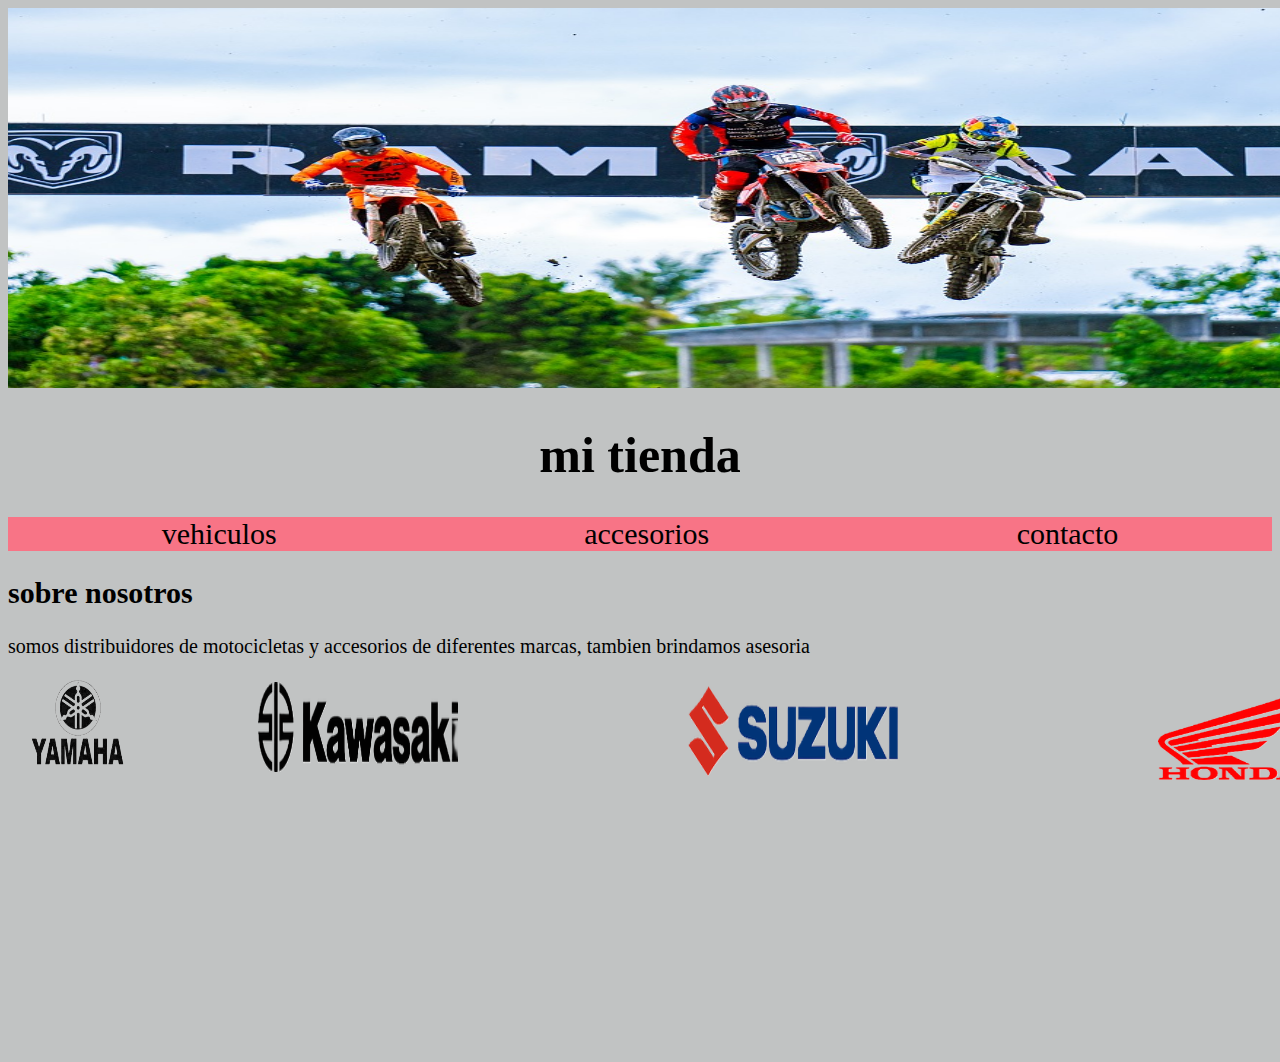
<file: index.html>
<!DOCTYPE html>
<html lang="es">
<head>
    <meta charset="UTF-8">
    <meta name="viewport" content="width=device-width, initial-scale=1.0">
    <img src="./imagenes/motocross-8125542_960_720.jpg"height=380px width="1400px">
        <title>menu principal</title>
        <link rel="stylesheet" href="./index.css">
</head>
<body>
    <header>
        <h1>mi tienda</h1>
        <nav>
            <style>
                ul {
                    list-style-type: none;
                    padding: 0;
                    margin: 0;
                    display: flex;
                    justify-content: space-around;
                    background-color: rgb(248, 116, 134);
                }
                li {
                    margin-right: 20px;
                    padding: 12px 20px;
            display: block
                }
                a {
                    text-decoration: none;
                    color: rgb(0, 0, 0);
                }
                li a:hover {
            background-color: #2c2426bb; /* Cambia el color al pasar el ratón */
        }
    
    
        /* Contenedor principal */
        .container {
            display: flex; /* Usar flexbox para layout */
            margin-top: 50px;
        }
          
        </style>
            <ul>
                <a target="_blank"href="vehiculos.html">vehiculos</a>
                <a target="_blank"href="accesorios.html">accesorios</a>
                <a target="_blank" href="contacto.html">contacto</a>
            </ul>
        </nav>
    </header>
    <h2>sobre nosotros</h2>
    <p>somos distribuidores de motocicletas y accesorios de diferentes marcas, tambien brindamos asesoria </p>
    <section class="img1">
     <img src="./imagenes/63ae8bdebe40d95dc7af7fe9e60ff898-J5IaGeaLu-transformed.png"height=90px width=100px
    </section>
    <section class="img2">
        <img src="./imagenes/kawa-transformed.png"height=90px width=200px
    </section>
    <section class="img3">
        <img src="./imagenes/suzuki-transformed.png"height=90px width=210px
    </section>
    <section class="img4">
        <img src="./imagenes/honda-transformed.png"height=90px width=150px
    </section>
     
     

    

</body>
</html>
</file>
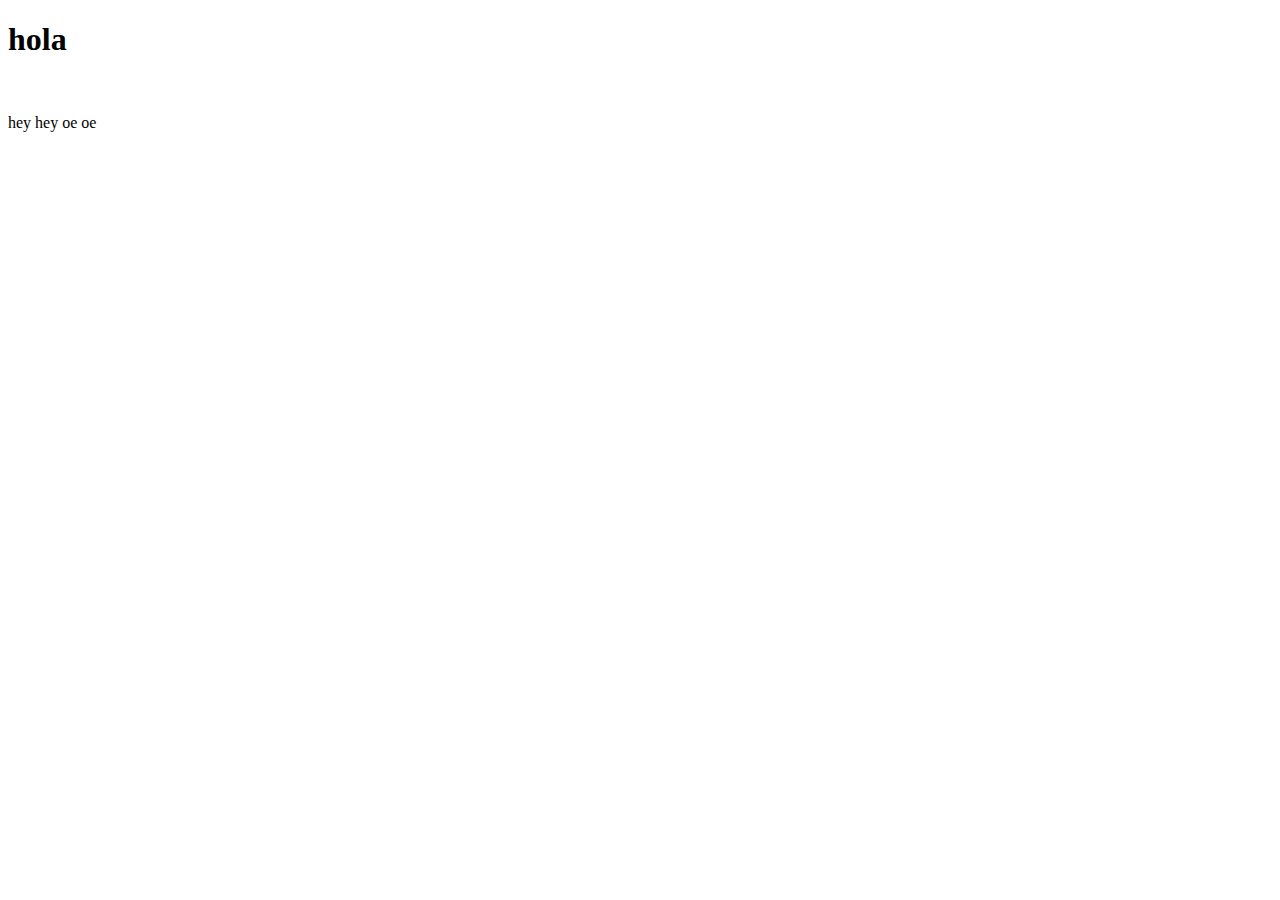
<file: accesorios.html>
<!DOCTYPE html>
<html lang="es">
<head>
    <meta charset="UTF-8">
    <meta name="viewport" content="width=device-width, initial-scale=1.0">
    <title>accesorios</title>
    <h1>hola </h1><br>
    <p>hey hey oe oe</p>
</head>
<body>
    
</body>
</html>
</file>
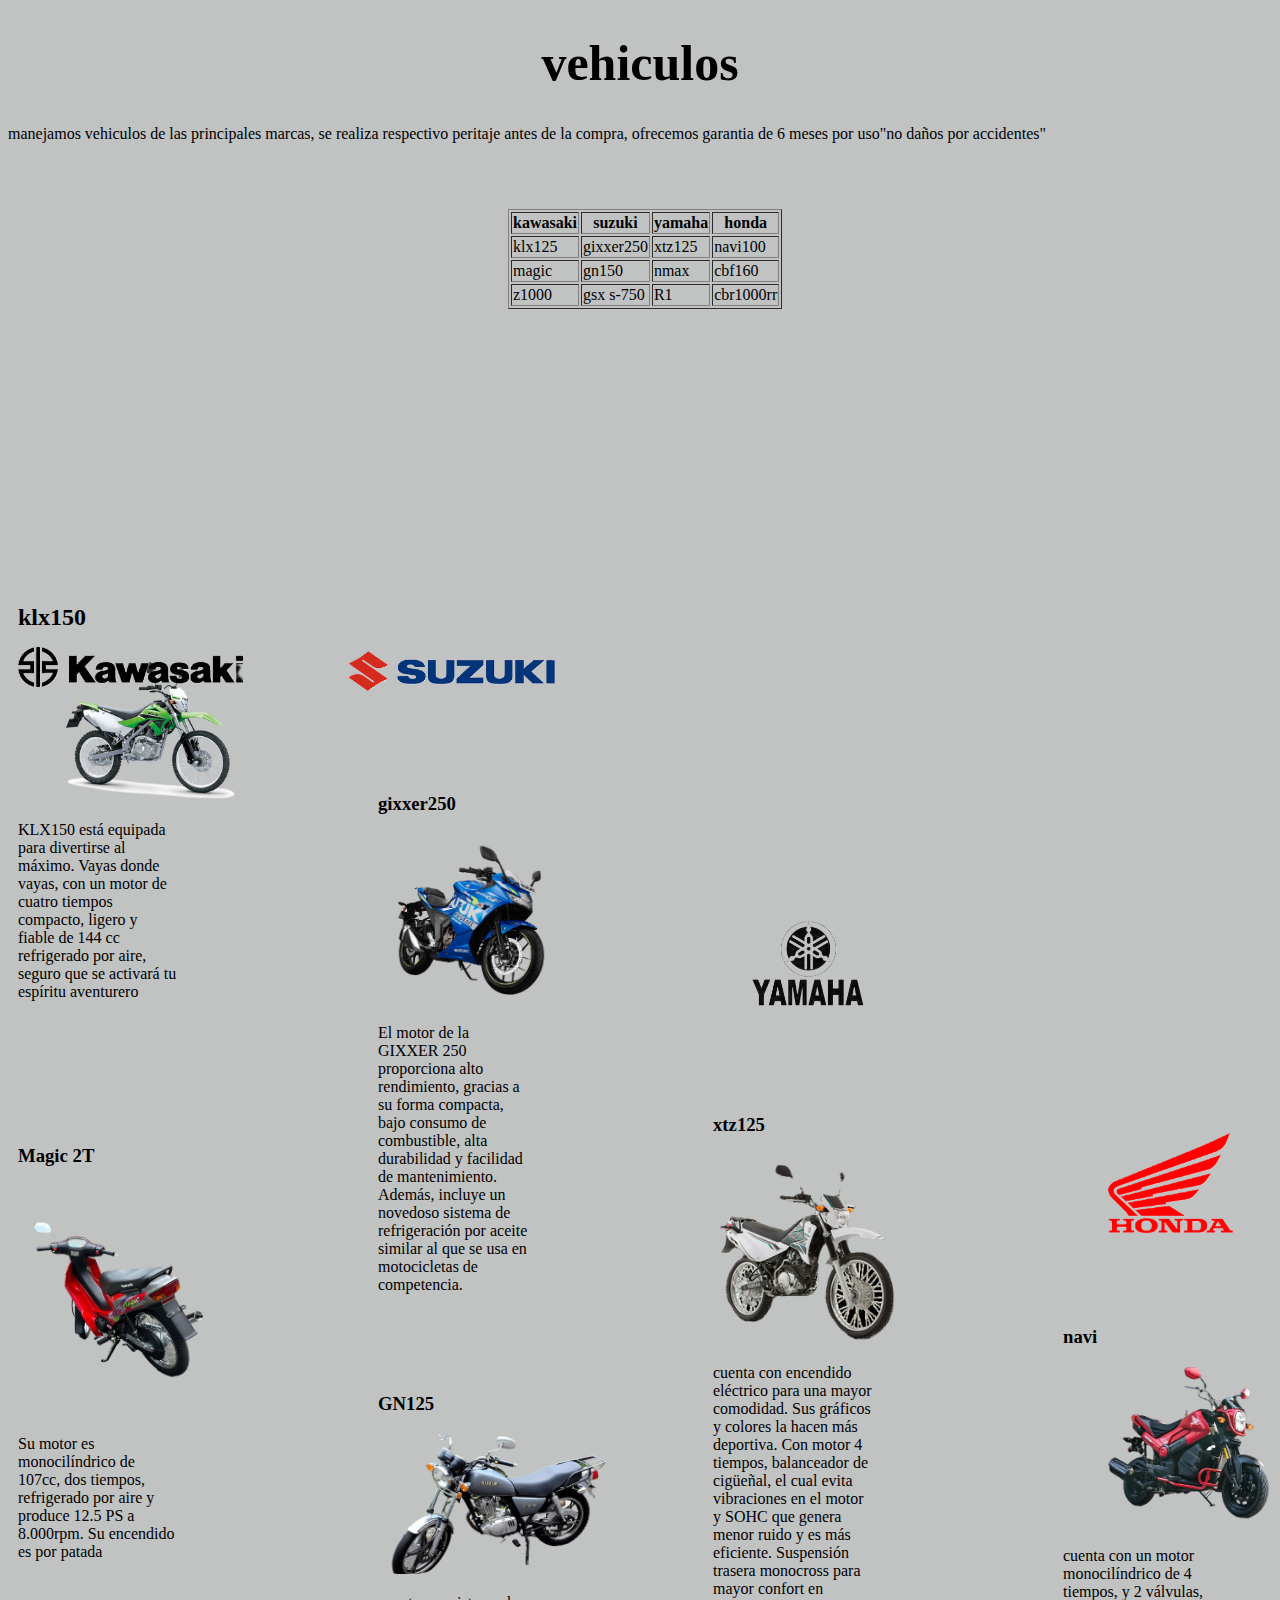
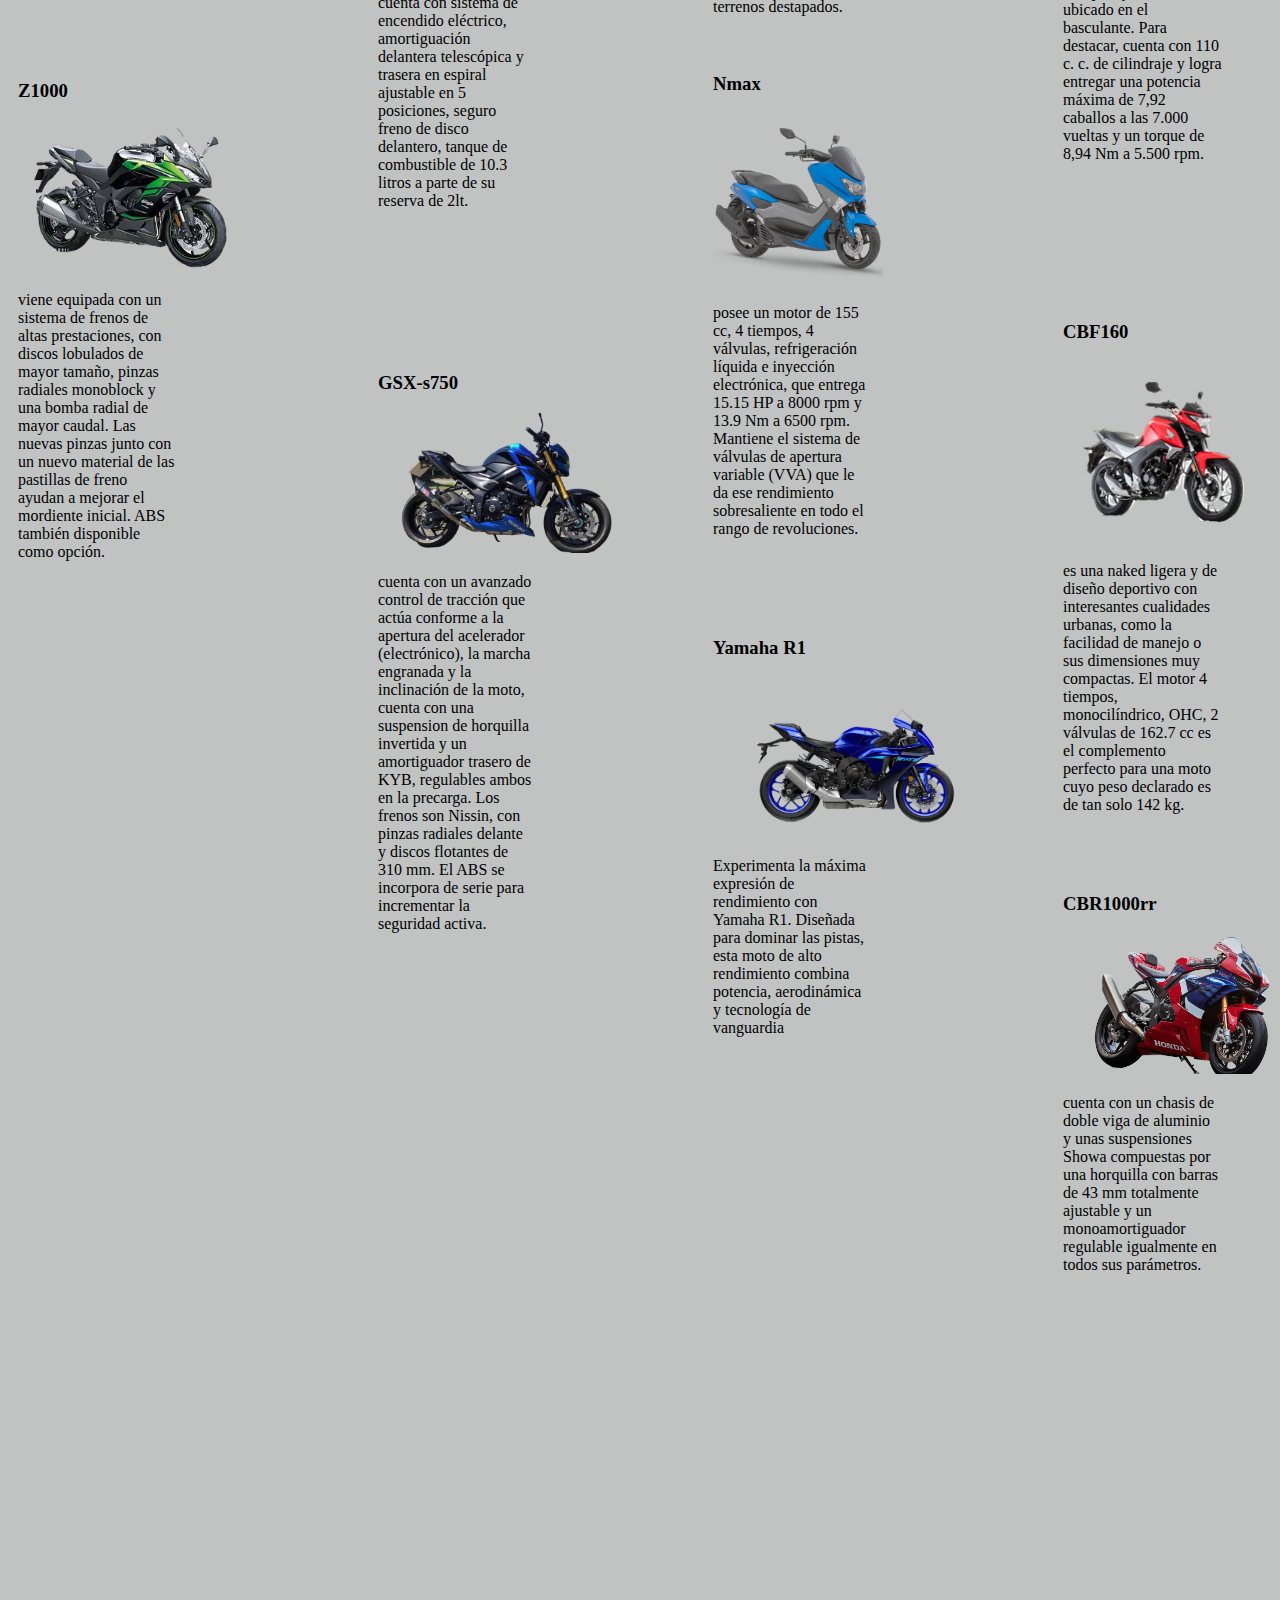
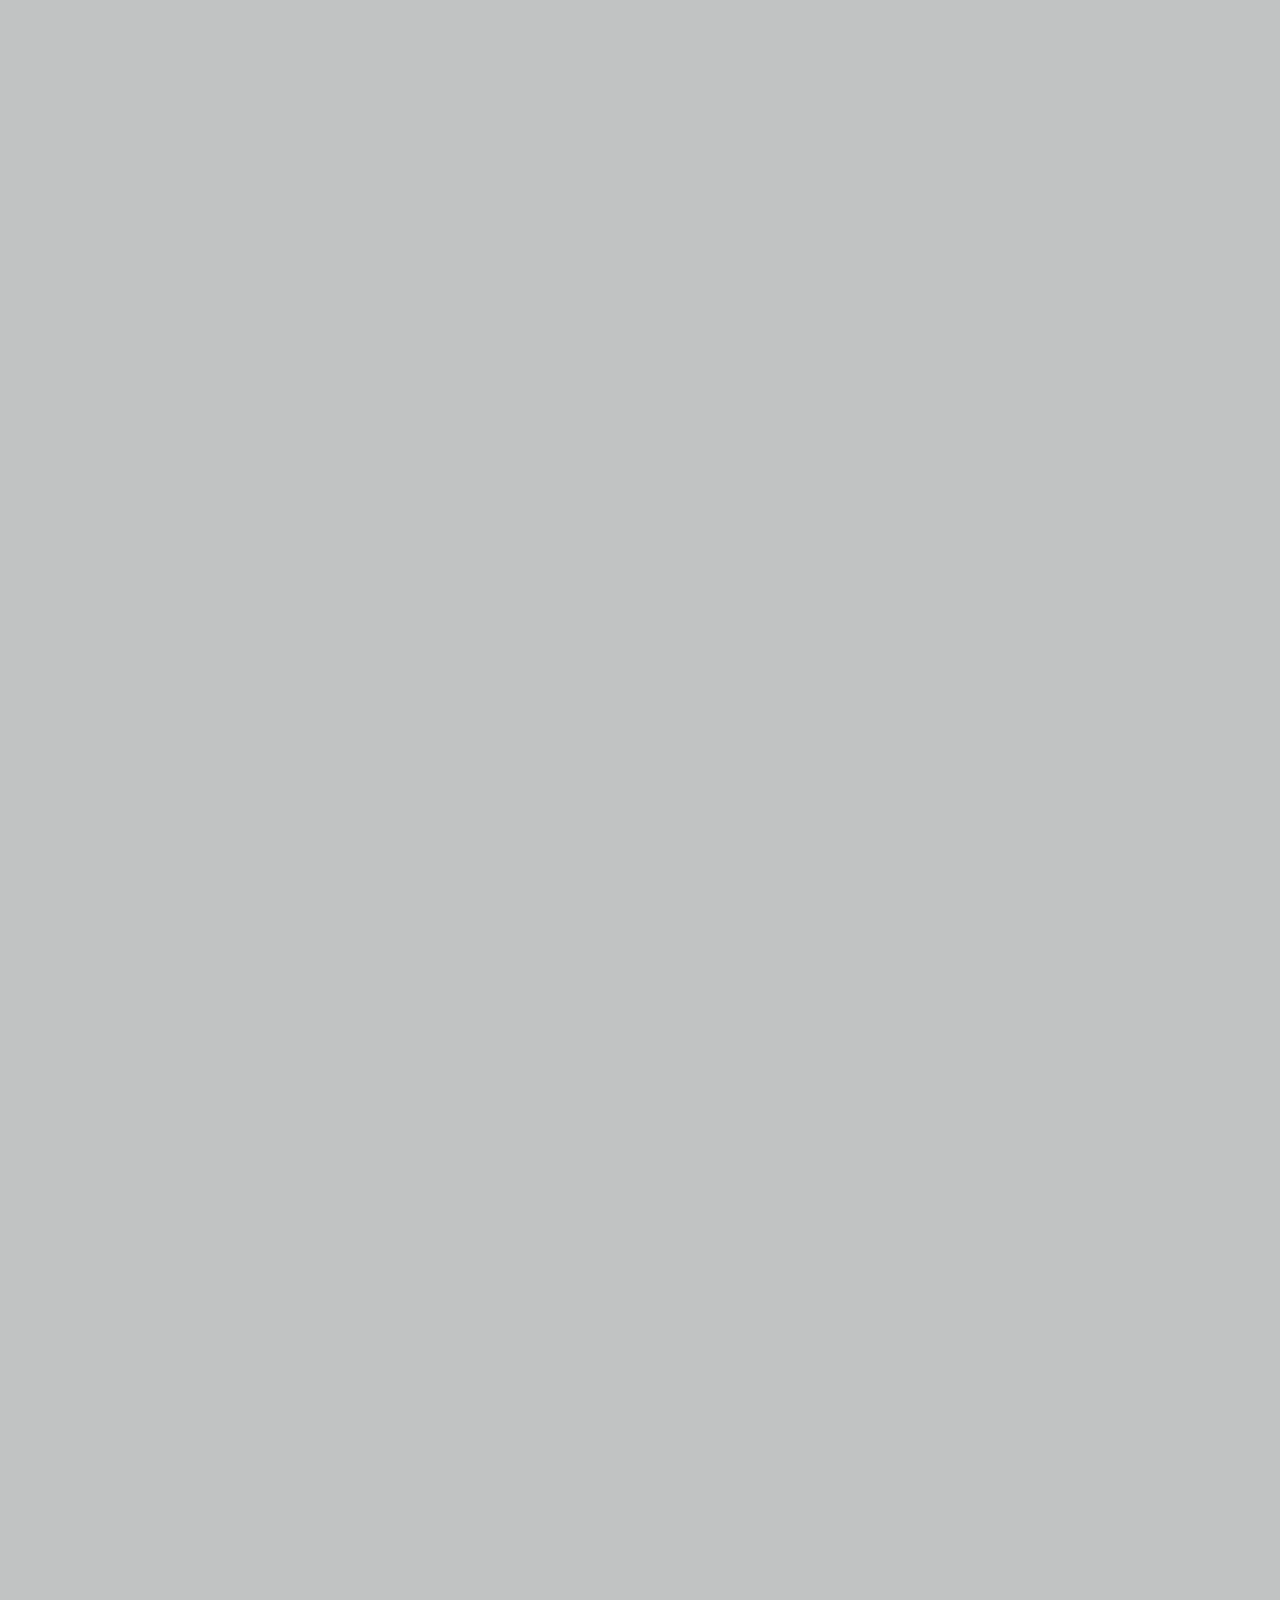
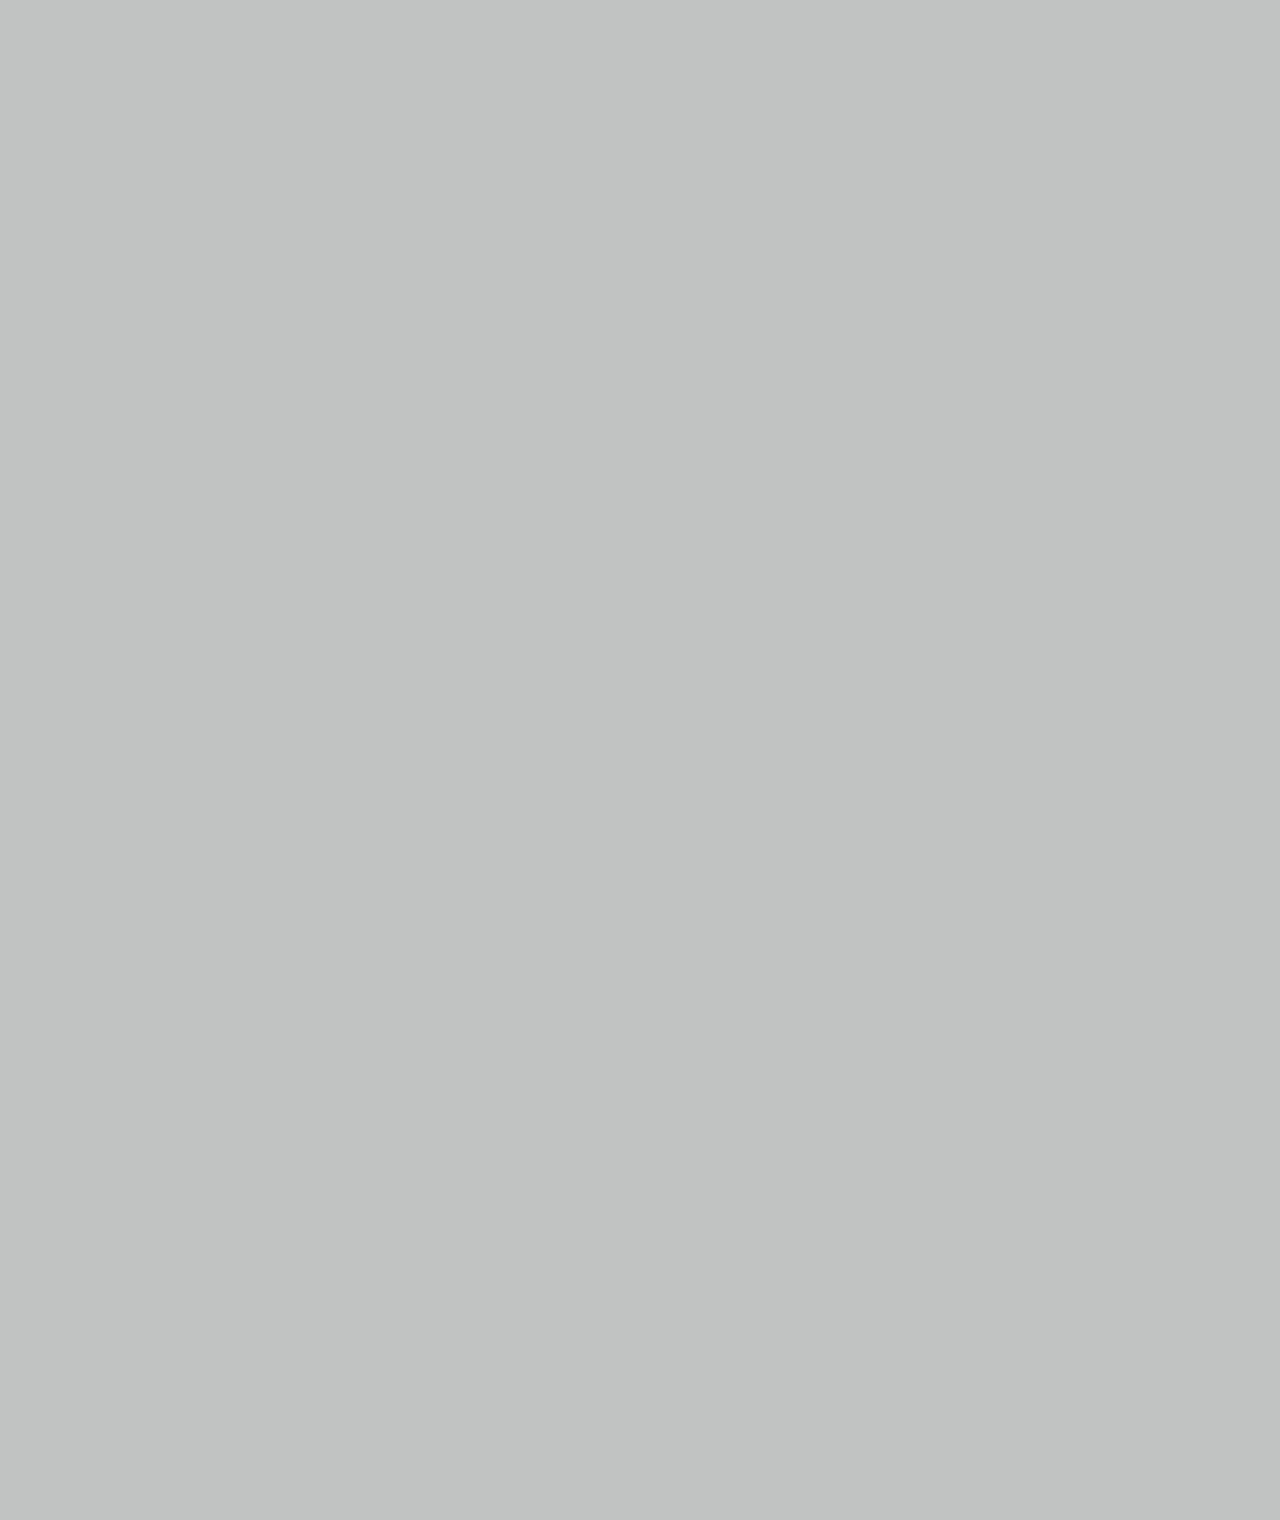
<file: vehiculos.html>
<!DOCTYPE html>
<html lang="es">
<head>
    <meta charset="UTF-8">
    <meta name="viewport" content="width=device-width, initial-scale=1.0">
    <title>proyecto integrador-vehiculos</title>
    <link rel="stylesheet" href="./vehiculos.css">
</head>
<body>
    <h1>vehiculos</h1>
    <p>manejamos vehiculos de las principales marcas, se realiza respectivo peritaje antes de la compra, ofrecemos garantia de 6 meses por uso"no daños por accidentes"</p>
    <section>
        <table border="1">
        <tr>
            <th>kawasaki</th>
            <th>suzuki</th>
            <th>yamaha</th>
            <th>honda</th>
        </tr>
        <tr>
            <td> klx125</td>
            <td>gixxer250</td>
            <td>xtz125</td>
            <td>navi100</td>
        </tr>
        <tr>
            <td>magic</td>
            <td>gn150</td>
            <td>nmax</td>
            <td>cbf160</td>
        </tr>
        <tr>
            <td>z1000</td>
            <td>gsx s-750</td>
            <td>R1</td>
            <td>cbr1000rr</td>
        </tr>
    </table>
        <section class="yamaha">
         <h2>klx150</h2>
         <img src="./imagenes/klx.png"   atl="klx" height=150px weight=150px>
         <p> KLX150 está equipada para divertirse al máximo. Vayas donde vayas, con un motor de cuatro tiempos compacto, ligero y fiable de 144 cc refrigerado por aire, seguro que se activará tu espíritu aventurero</p>
         </section>
         <section class="magic">
            <h3>Magic 2T</h3>
         <img src="./imagenes/maggic-transformed.png" height=230px>
         <p>Su motor es monocilíndrico de 107cc, dos tiempos, refrigerado por aire y produce 12.5 PS a 8.000rpm. Su encendido es por patada</p>
         </section>
        <section class="kawa1000">
            <h3>Z1000</h3>
         <img src="./imagenes/kawa1000-transformed.png"height=150px>
         <p> viene equipada con un sistema de frenos de altas prestaciones, con discos lobulados de mayor tamaño, pinzas radiales monoblock y una bomba radial de mayor caudal. Las nuevas pinzas junto con un nuevo material de las pastillas de freno ayudan a mejorar el mordiente inicial. ABS también disponible como opción.</p>
        </section>
        <section class="kawa">
            <img src="./imagenes/kawa-transformed.png"height="40px">
        </section>
    </section>
    <section class="suzu">
        <img src="./imagenes/suzuki-transformed.png" height="40px">
    </section>
    <section class="gixxer250">
        <h3>gixxer250</h3>
        <img src="./imagenes/suzuki-gixxer-sf-250-transformed.png"height="170px">
        <p>El motor de la GIXXER 250 proporciona alto rendimiento, gracias a su forma compacta, bajo consumo de combustible, alta durabilidad y facilidad de mantenimiento. Además, incluye un novedoso sistema de refrigeración por aceite similar al que se usa en motocicletas de competencia.</p>
        </section>
        <section class="gn125">
            <h3>GN125</h3>
            <img src="./imagenes/gn125-transformed.png" height="140px">
            <p>cuenta con sistema de encendido eléctrico, amortiguación delantera telescópica y trasera en espiral ajustable en 5 posiciones, seguro freno de disco delantero, tanque de combustible de 10.3 litros a parte de su reserva de 2lt.</p>
        </section> <br>
        <section class="gsx750">
            <h3>GSX-s750</h3>
            <img src="./imagenes/GSX-S750-transformed.png"height="140px">
            <p>cuenta con un avanzado control de tracción que actúa conforme a la apertura del acelerador (electrónico), la marcha engranada y la inclinación de la moto, cuenta con una suspension de horquilla invertida y un amortiguador trasero de KYB, regulables ambos en la precarga. Los frenos son Nissin, con pinzas radiales delante y discos flotantes de 310 mm. El ABS se incorpora de serie para incrementar la seguridad activa. </p>
        </section>
    </section>
    <section class="yam">
        <img src="./imagenes/63ae8bdebe40d95dc7af7fe9e60ff898-J5IaGeaLu-transformed.png"height="90px">
    </section>
    <section class="xtz">
        <h3>xtz125</h3>
        <img src="./imagenes/xtz125-transformed.png"height="190px">
        <p>cuenta con encendido eléctrico para una mayor comodidad. Sus gráficos y colores la hacen más deportiva. Con motor 4 tiempos, balanceador de cigüeñal, el cual evita vibraciones en el motor y SOHC que genera menor ruido y es más eficiente. Suspensión trasera monocross para mayor confort en terrenos destapados.</p>
    </section>
    <section class="nmax">
        <h3>Nmax</h3>
        <img src="./imagenes/nmax_azul.png"height="170px">
        <p>posee un motor de 155 cc, 4 tiempos, 4 válvulas, refrigeración líquida e inyección electrónica, que entrega 15.15 HP a 8000 rpm y 13.9 Nm a 6500 rpm. Mantiene el sistema de válvulas de apertura variable (VVA) que le da ese rendimiento sobresaliente en todo el rango de revoluciones.</p>
    </section>
    <section class="r1">
        <h3> Yamaha R1</h3>
        <img src="./imagenes/Yamaha-R1--transformed.png"height="160px">
        <p>Experimenta la máxima expresión de rendimiento con Yamaha R1. Diseñada para dominar las pistas, esta moto de alto rendimiento combina potencia, aerodinámica y tecnología de vanguardia</p>
    </section>
    <section class="hond">
        <img src="./imagenes/honda-transformed.png"height="100px">
    </section>
    <section class="navi">
        <h3>navi</h3>
        <img src="./imagenes/honda_navi-transformed.png"height="160px">
        <p>cuenta con un motor monocilíndrico de 4 tiempos, y 2 válvulas, ubicado en el basculante. Para destacar, cuenta con 110 c. c. de cilindraje y logra entregar una potencia máxima de 7,92 caballos a las 7.000 vueltas y un torque de 8,94 Nm a 5.500 rpm.</p>
    </section>
    <section class="cbf">
        <h3>CBF160</h3>
        <img src="./imagenes/cbf160-transformed.png"height="180px">
        <p>es una naked ligera y de diseño deportivo con interesantes cualidades urbanas, como la facilidad de manejo o sus dimensiones muy compactas. El motor 4 tiempos, monocilíndrico, OHC, 2 válvulas de 162.7 cc es el complemento perfecto para una moto cuyo peso declarado es de tan solo 142 kg.</p>
    </section>
    <section class="cbr1000">
        <h3>CBR1000rr</h3>
        <img src="./imagenes/cbr1000rr-transformed.png"height="140px">
        <p>cuenta con un chasis de doble viga de aluminio y unas suspensiones Showa compuestas por una horquilla con barras de 43 mm totalmente ajustable y un monoamortiguador regulable igualmente en todos sus parámetros.</p>
    </section>
</body>
</html>
</file>
<file: index.css>
h1{
    font-size: 50px;
    text-align: center;
}
nav{
    font-size: 30px;
}
body{
    background-color: rgba(178, 180, 180, 0.801);
}
p{
    font-size: 20px;
}
h2{
    font-size: 30px;
}
.img2{
    position: relative;
    top: -90px;
    left:230px;
}
.img3{
position: relative;
top:-90px ;
left: 430px;
}
.img4{
    position: relative;
    top: -90px;
    left: 470px;
}
.img1{
    position: relative;
    top: 0px;
    left: 20px;
}
</file>
<file: vehiculos.css>
body{
    background-color: rgba(178, 180, 180, 0.801);
}
h1{
    text-align: center;
    font-size: 50px;
}
table{
    position: relative;
    top: 50px;
    left:500px ;
    
}
.yamaha{
    position: relative;
    margin: 5px 1100px 5px 5px;
    top: 325px;
    left: 5px;
    
} 
 .yamah{
    position: relative;
    top: 40px;
    left: 200px;
    margin: right;
 }
 .kawa{
    position: relative;
    top: -980px;
    left: 10px;
 }
 .suzu{
    position: relative;
    top: -1020px;
    left: 340px;
 }
.gixxer250{
    position: relative;
    top: -940px;
    left: 360px;
    margin: 1px 1100px 5px 10px;
}
.gn125{
    position: relative;
    top: -860px;
    left: 360px;
    margin: 1px 1100px 5px 10px;
}
.gsx750{
    position: relative;
    top: -750px;
    left: 360px;
    margin: 1px 1100px 5px 10px;
}
.yam{
    position: relative;
    top: -2380px;
    left: 740px;
   
}
.xtz{
    position: relative;
    top: -2298px;
    left: 700px;
    margin:5px 1100px 5px 5px ;
}
.nmax{
    position: relative;
    top:-2260px ;
    left:700px ;
    margin:5px 1100px 5px 5px ;
}
.r1{
    position: relative;
    top: -2180px;
    left: 700px;
    margin:5px 1100px 5px 5px ;
}
.hond{
    position: relative;
    top: -3700px;
    left: 1100px;
    
}
.navi{
    position: relative;
    top: -3630px;
    left: 1050px;
    margin:5px 1100px 5px 5px ;
}
.cbf{
    position: relative;
    top: -3490px;
    left: 1050px;
    margin:5px 1100px 5px 5px ;
}
.cbr1000{
    position: relative;
    top: -3430px;
    left: 1050px;
    margin:5px 1100px 5px 5px ;
}
.magic{
    position: relative;
    top: 450px;
    left: 5px;
    margin: 5px 1100px 5px 5px;
}
.kawa1000{
    position: relative;
    top: 550px;
    left: 5px;
    margin: 5px 1100px 5px 5px;
}
</file>
